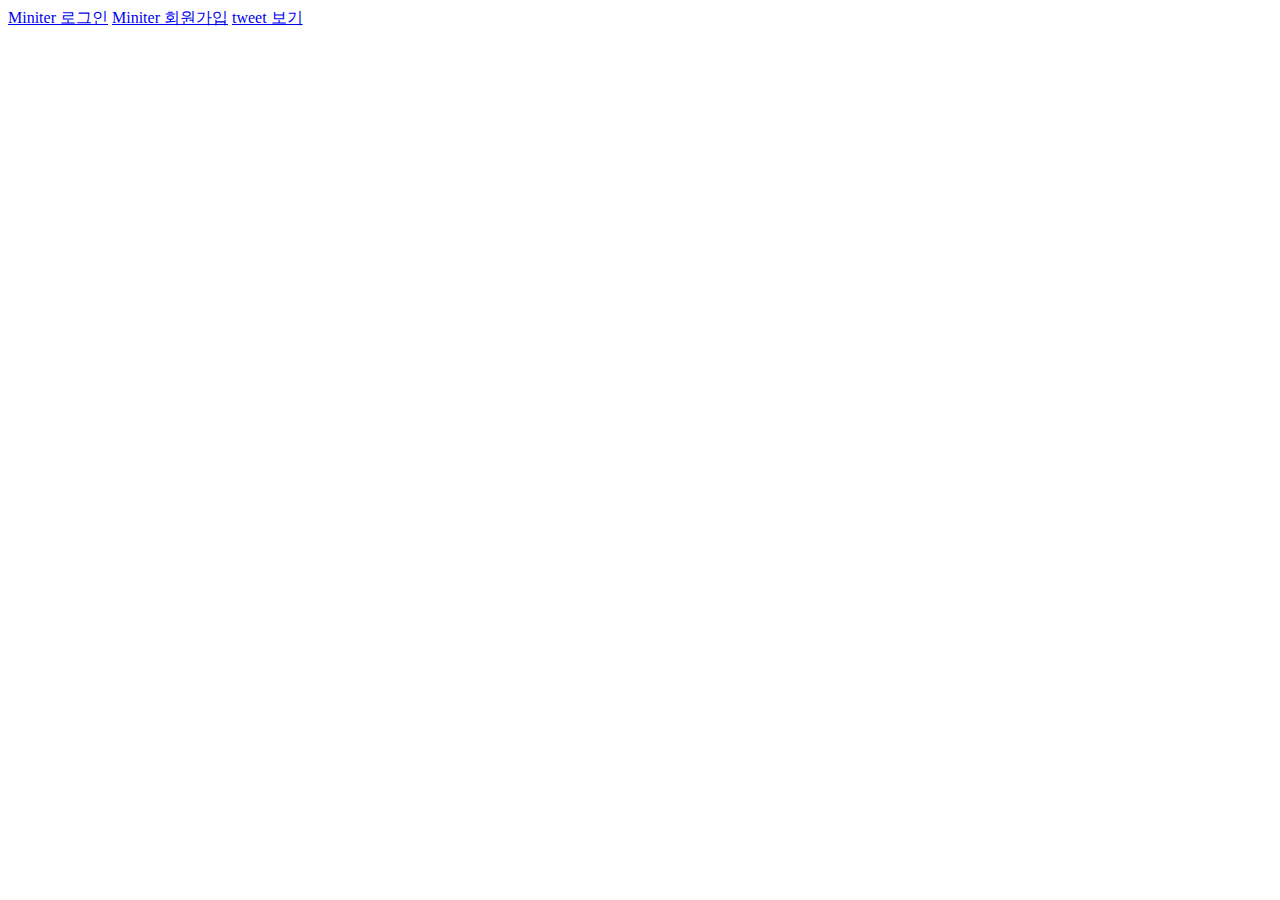
<file: index.html>
<!DOCTYPE html>
<html>
  <head>
    <meta charset="utf-8" />
    <meta name="viewport" content="width=device-width" />
    <title>repl.it</title>
  </head>
  <body>
    <a href="./login.html">Miniter 로그인</a>
    <a href="./signup.html">Miniter 회원가입</a>
    <a href="./tweets.html">tweet 보기</a>
  </body>
</html>
</file>
